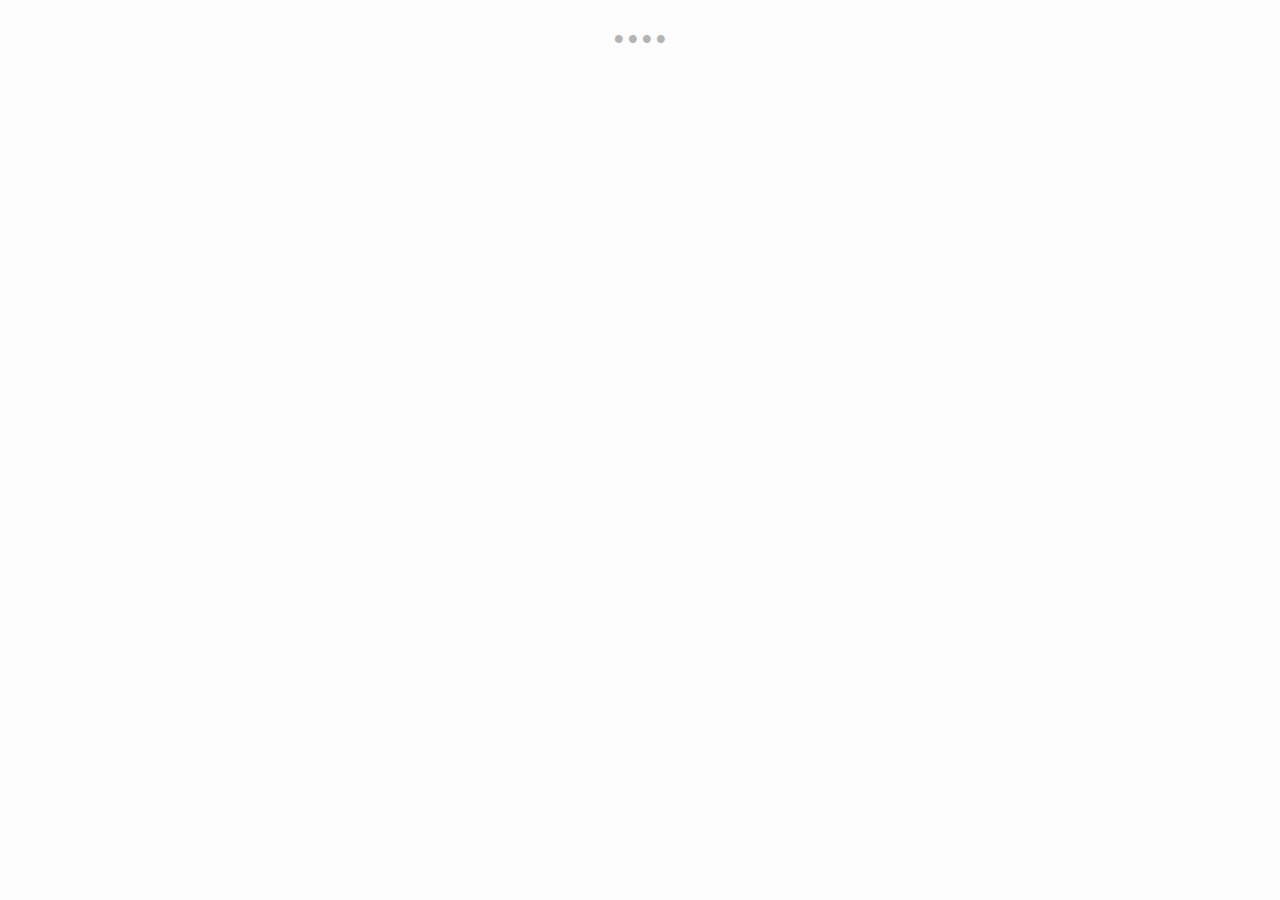
<file: finish.html>
<!DOCTYPE html>
<html lang="en">
	<head>
		<meta charset="UTF-8">
		<meta name="viewport" content="width=device-width, initial-scale=1.0">
		<link rel="preconnect" href="https://fonts.googleapis.com">
		<link rel="preconnect" href="https://fonts.gstatic.com" crossorigin>
		<link href="https://fonts.googleapis.com/css2?family=Lato:ital,wght@0,100;0,300;0,400;0,700;0,900;1,100;1,300;1,400;1,700;1,900&display=swap" rel="stylesheet">
		<link rel="stylesheet" href="style.css">
		<title>Frame: Finish</title>
	</head>

	<body>
		<section class="step">
			<div class="dot-progress"> ● ● ● ● </div>
			<div class="header-text"></div>

			<div class="dropdown-container">
				<div class="dropdown-group">
					<label for="month-select">Start Month — </label>
					<select class="heatmap-param" id="month-select">
						<option value="1">January</option>
						<option value="2">February</option>
						<option value="3">March</option>
						<option value="4">April</option>
						<option value="5">May</option>
						<option value="6">June</option>
						<option value="7">July</option>
						<option value="8">August</option>
						<option value="9">September</option>
						<option value="10">October</option>
						<option value="11">November</option>
						<option value="12">December</option>
					</select>
					
					<label for="dca-select">DCA Duration (months) — </label>
					<select class="heatmap-param" id="dca-select">
						<option value="12">12</option>
						<option value="24">24</option>
						<option value="36">36</option>
						<option value="48">48</option>
					</select>
				</div>
			</div>


			<div id="lump-dca-heatmap"></div>
			<div class="frame-toggle" style="opacity: 0">
				<a href="heatmap.html">◀️ Back</a>
				<a href="index.html"> 🔁 Play again</a>
			</div>
		</section>
	</body>

	<script src="https://d3js.org/d3.v7.min.js"></script>
	<script src="finish.js" type="module"></script>
</html>
</file>
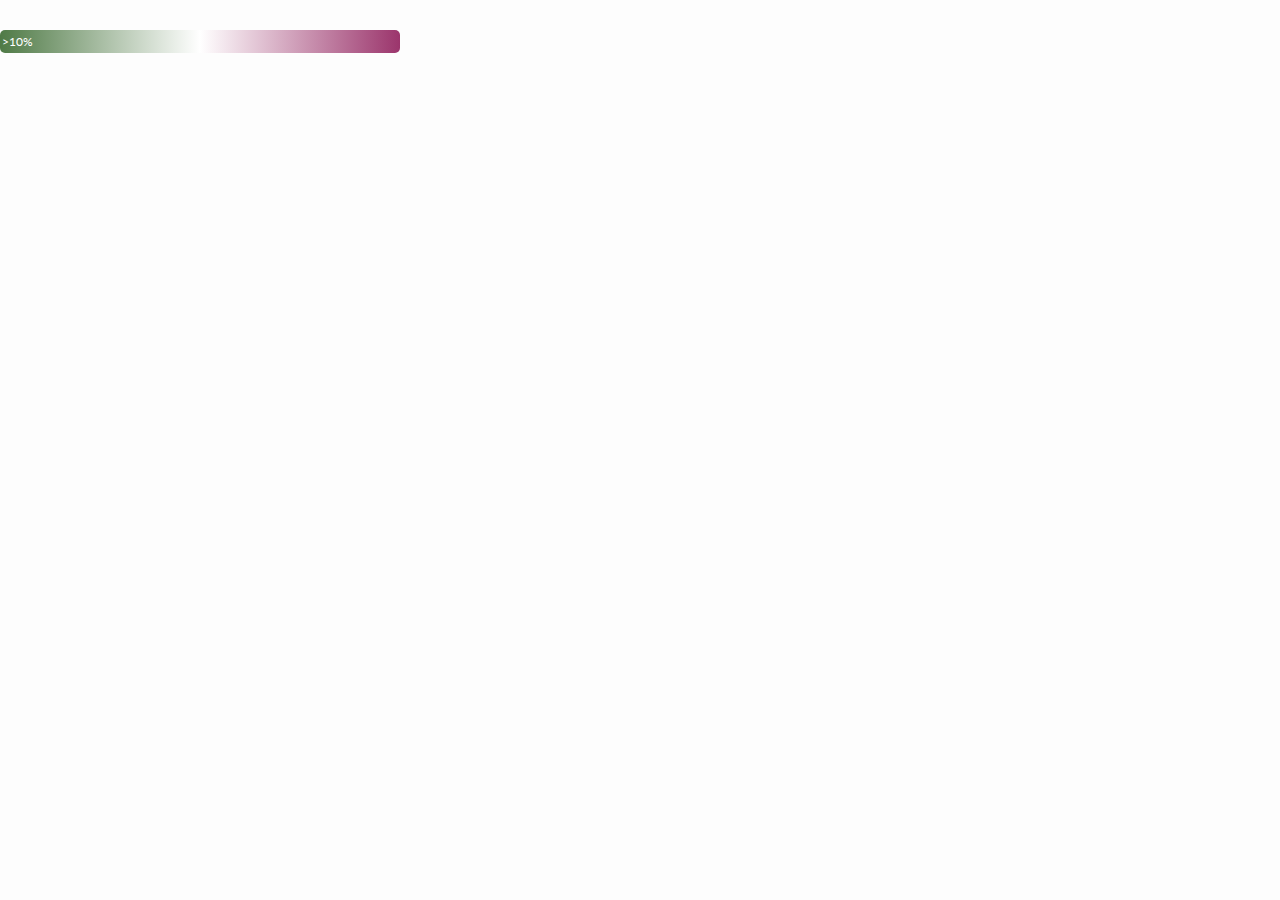
<file: heatmap.html>
<!DOCTYPE html>
<html lang="en">
	<head>
		<meta charset="UTF-8">
		<meta name="viewport" content="width=device-width, initial-scale=1.0">
		<link rel="preconnect" href="https://fonts.googleapis.com">
		<link rel="preconnect" href="https://fonts.gstatic.com" crossorigin>
		<link href="https://fonts.googleapis.com/css2?family=Lato:ital,wght@0,100;0,300;0,400;0,700;0,900;1,100;1,300;1,400;1,700;1,900&display=swap" rel="stylesheet">
		<link rel="stylesheet" href="style.css">
		<title>Frame 3: Heatmap</title>
	</head>

	<body>
		<div id="lump-dca-heatmap"></div>
		<div class="gradient-legend"> 
			<p> >10% </p>
		</div>
	</body>

	<script src="https://d3js.org/d3.v7.min.js"></script>
	<script src="heatmap.js" type="module"></script>
</html>
</file>
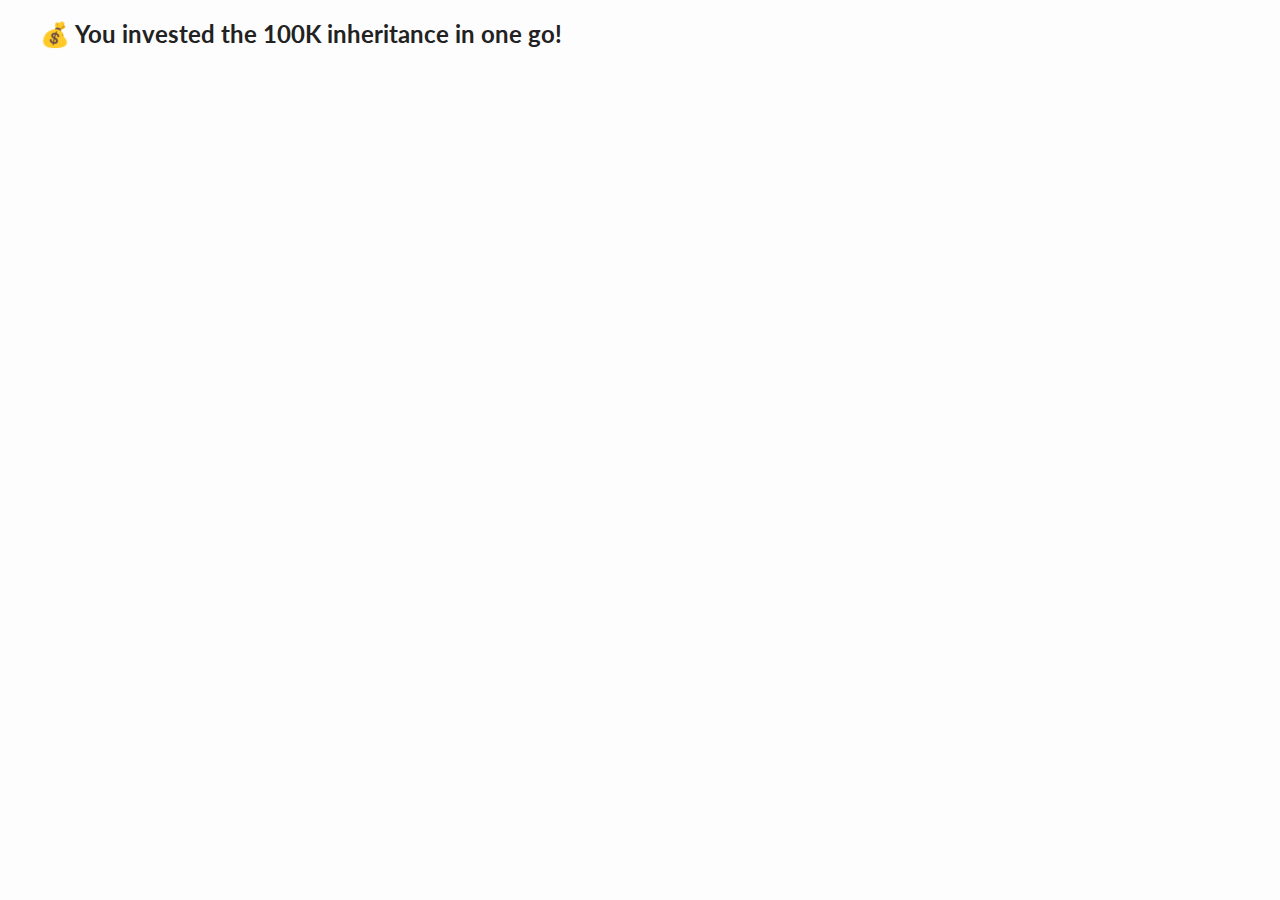
<file: investRes.html>
<!DOCTYPE html>
<html lang="en">
	<head>
		<meta charset="UTF-8">
		<meta name="viewport" content="width=device-width, initial-scale=1.0">
		<link rel="preconnect" href="https://fonts.googleapis.com">
		<link rel="preconnect" href="https://fonts.gstatic.com" crossorigin>
		<link href="https://fonts.googleapis.com/css2?family=Lato:ital,wght@0,100;0,300;0,400;0,700;0,900;1,100;1,300;1,400;1,700;1,900&display=swap" rel="stylesheet">
		<link rel="stylesheet" href="style.css">
		<title>Frame 2: Lump Sum</title>
	</head>

	<body>
		<section class="step" data-step="1">
			<div class="header-text">
				<h2> 💰 You invested the 100K inheritance in one go! </h2>
			</div>
			<div class="header-text-2"></div>
			<div class="header-text-3"></div>
			<div class="frame-toggle" style="opacity: 0">
				<a href="index.html">◀️ Back</a>
				<a href="investRes.html"> 🔁 </a>
				<a href="heatmap.html">Next ▶️</a>
			</div>
		</section>
	</body>

	<script src="https://d3js.org/d3.v7.min.js"></script>
	<script src="invested.js" type="module"></script>
</html>
</file>
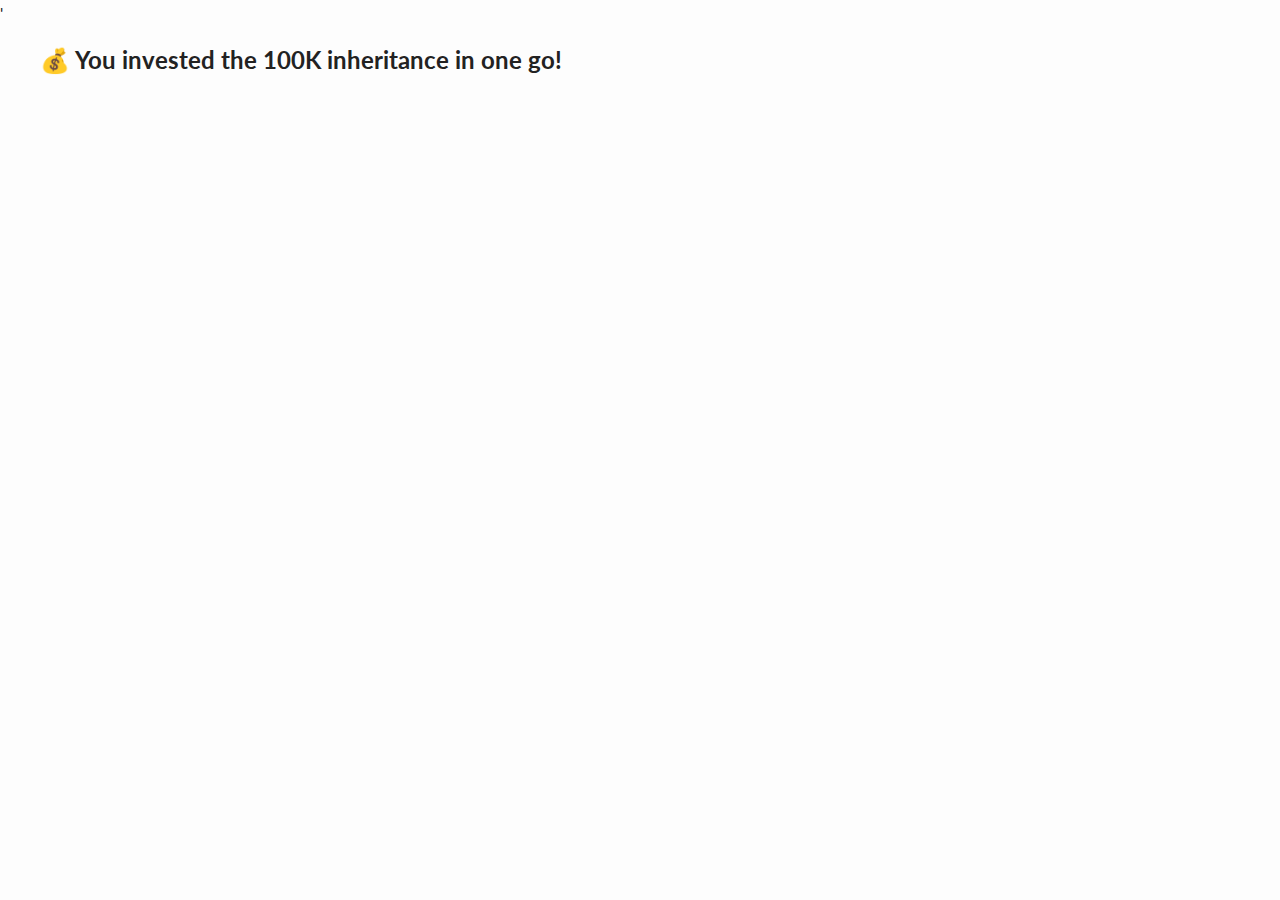
<file: lump.html>
<!DOCTYPE html>
<html lang="en">
	<head>
		<meta charset="UTF-8">
		<meta name="viewport" content="width=device-width, initial-scale=1.0">
		<link rel="preconnect" href="https://fonts.googleapis.com">
		<link rel="preconnect" href="https://fonts.gstatic.com" crossorigin>
		<link href="https://fonts.googleapis.com/css2?family=Lato:ital,wght@0,100;0,300;0,400;0,700;0,900;1,100;1,300;1,400;1,700;1,900&display=swap" rel="stylesheet">'
		<link rel="stylesheet" href="style.css">
		<title>Frame 2</title>
	</head>

	<body>
		<section class="step" data-step="1">
			<div class="header-text">
				<h2> 💰 You invested the 100K inheritance in one go! </h2>
			</div>
			<div class="header-text-2"></div>
			<div class="frame-toggle" style="opacity: 0">
				<a href="index.html">◀️ Back</button>
				<a href="lump.html"> 🔁 </button>
				<a href="wait.html">Next ▶️</button>
			</div>
		</section>
	</body>

	<script src="https://d3js.org/d3.v7.min.js"></script>
	<script src="invested.js" type="module"></script>
</html>
</file>
<file: style.css>
/* ===== Reset + Base Styles ===== */
* {
  margin: 0;
  padding: 0;
  box-sizing: border-box;
}

/* color palette */
:root {
  --blue:        #0077cc;
  --navy:        #003f5c;
  --green:       #00b26f;
  --red:         #d62828;
  --light-gray:  #b4b4b4;
  --med-gray:    #b0afaf;
  --white:       #ffffff;
  --dark-text:   #222222;
  --muted-text:  #010000;
  --highlight:   #0e0e0c;
}

html, body {
  font-family: 'Lato', 'Arial', sans-serif;
  background-color: #fdfdfd;
  color: var(--dark-text);
  line-height: 1.6;
  height: 100%;
  overflow-x: hidden;
}

a {
	font-family: 'Lato', 'Arial', sans-serif;
	font-size: 20px;
	color: var(--muted-text);
	background: none;
	margin: 10px;
	padding: 8px;
	border-radius: 10px;
	cursor: pointer;
	text-decoration: none;
	transition: 0.3s;
}

/* ===== Layout ===== */
.container {
  max-width: 900px;
  margin: 0 auto;
  padding: 40px 20px;
}

/* ===== Narrative Sections ===== */
.step {
  position: relative;
  padding: 15px 40px 40px 40px;
  transition: background-color 0.3s ease;
}

.step.active {
  background-color: var(--light-gray);
}

a:hover {
	background-color: var(--blue); 
	color: var(--white);
	transition: 0.3s;
}

.strategy-buttons {
	opacity: 0;
	width: 832px;
}

.frame-toggle {
	display: flex;
  	justify-content: center;
}

.gradient-legend {
	margin: 30px 0px;
	padding: 2px;
	font-size: 12px;
	border-radius: 5px;
	width: 400px;
	background: linear-gradient(to right, #4F7A46 0%, #ffffff 50%, #9B356C 100%);
	color: #ffffff;
}

.dot-progress {
	margin: 10px;
	text-align: center;
	color: var(--light-gray);
	pointer-events: none;
}

.dropdown-group {
	opacity: 0;
	margin: 30px 0px;
	color: #666666;
}

.dropdown-group select {
	color: #666666;
}

.heatmap-param {
	margin-right: 50px;
	font-family: 'Lato', 'Arial', sans-serif;
}
</file>
